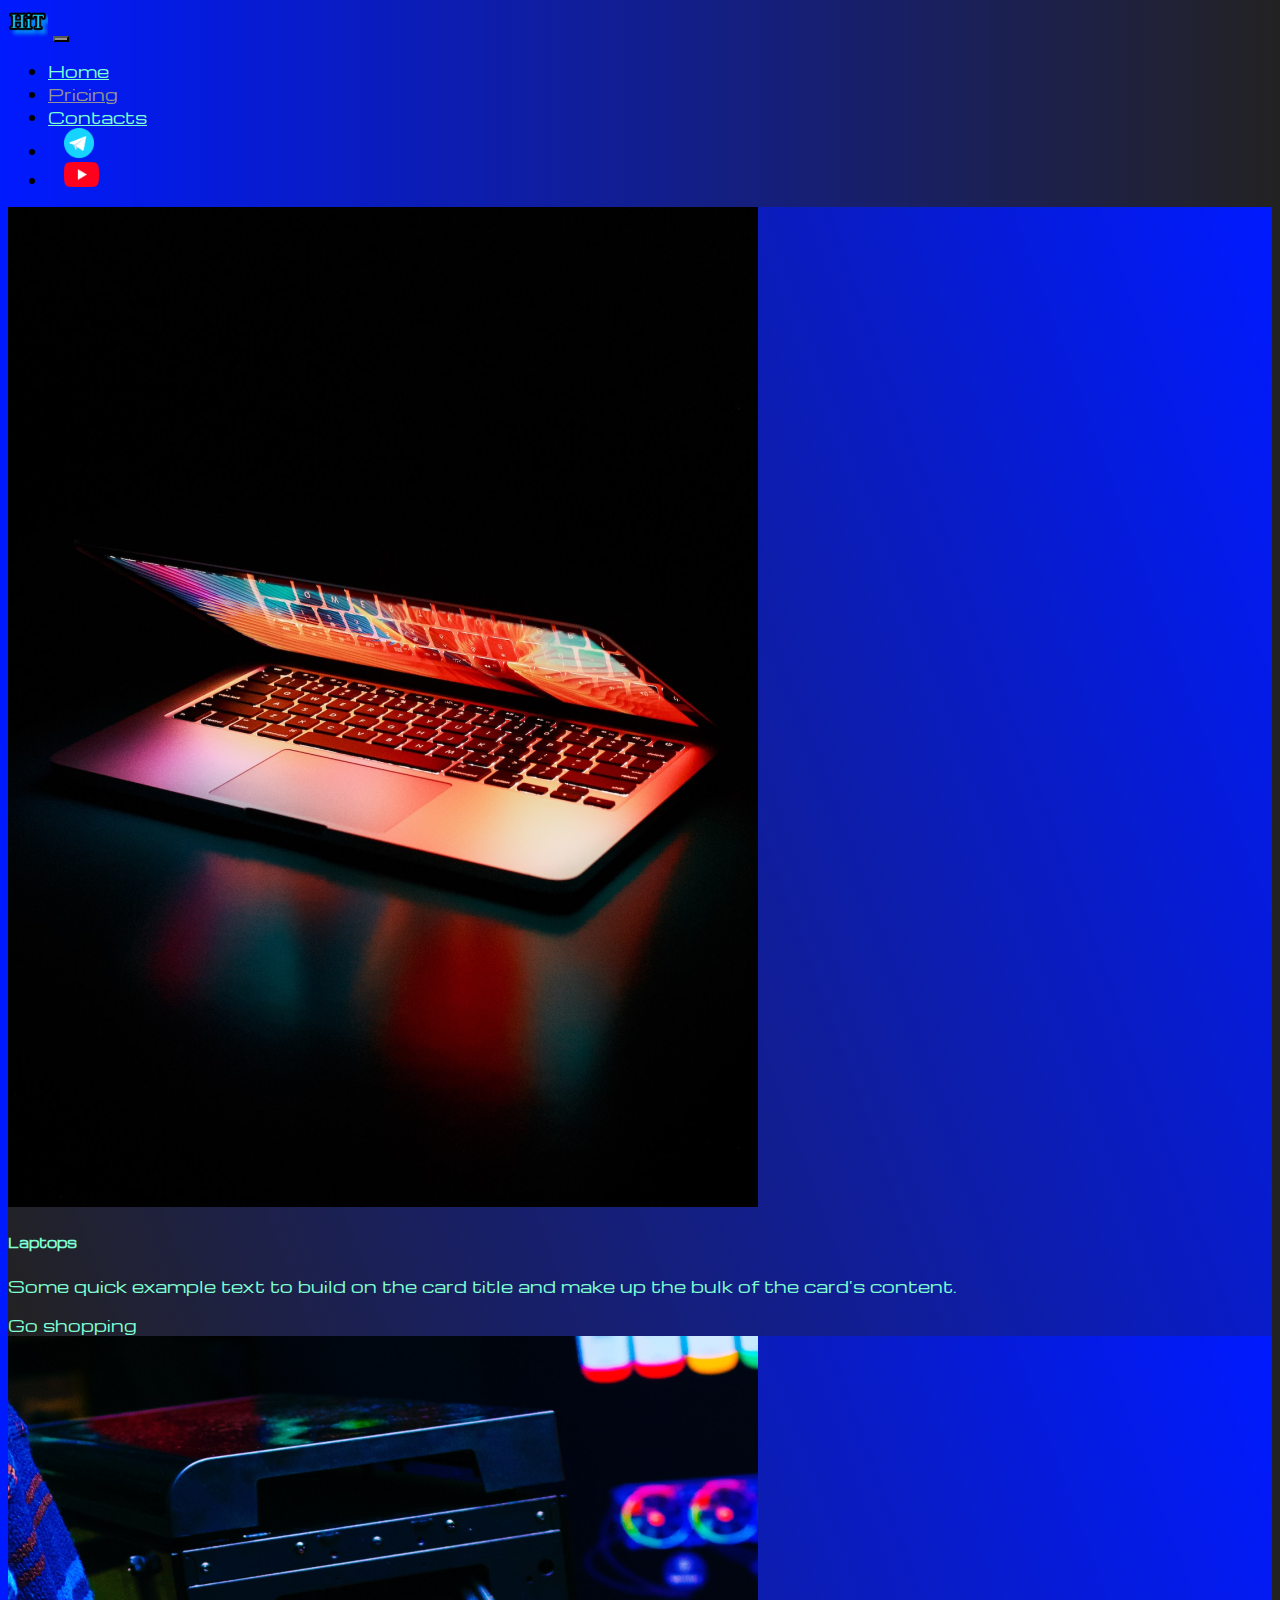
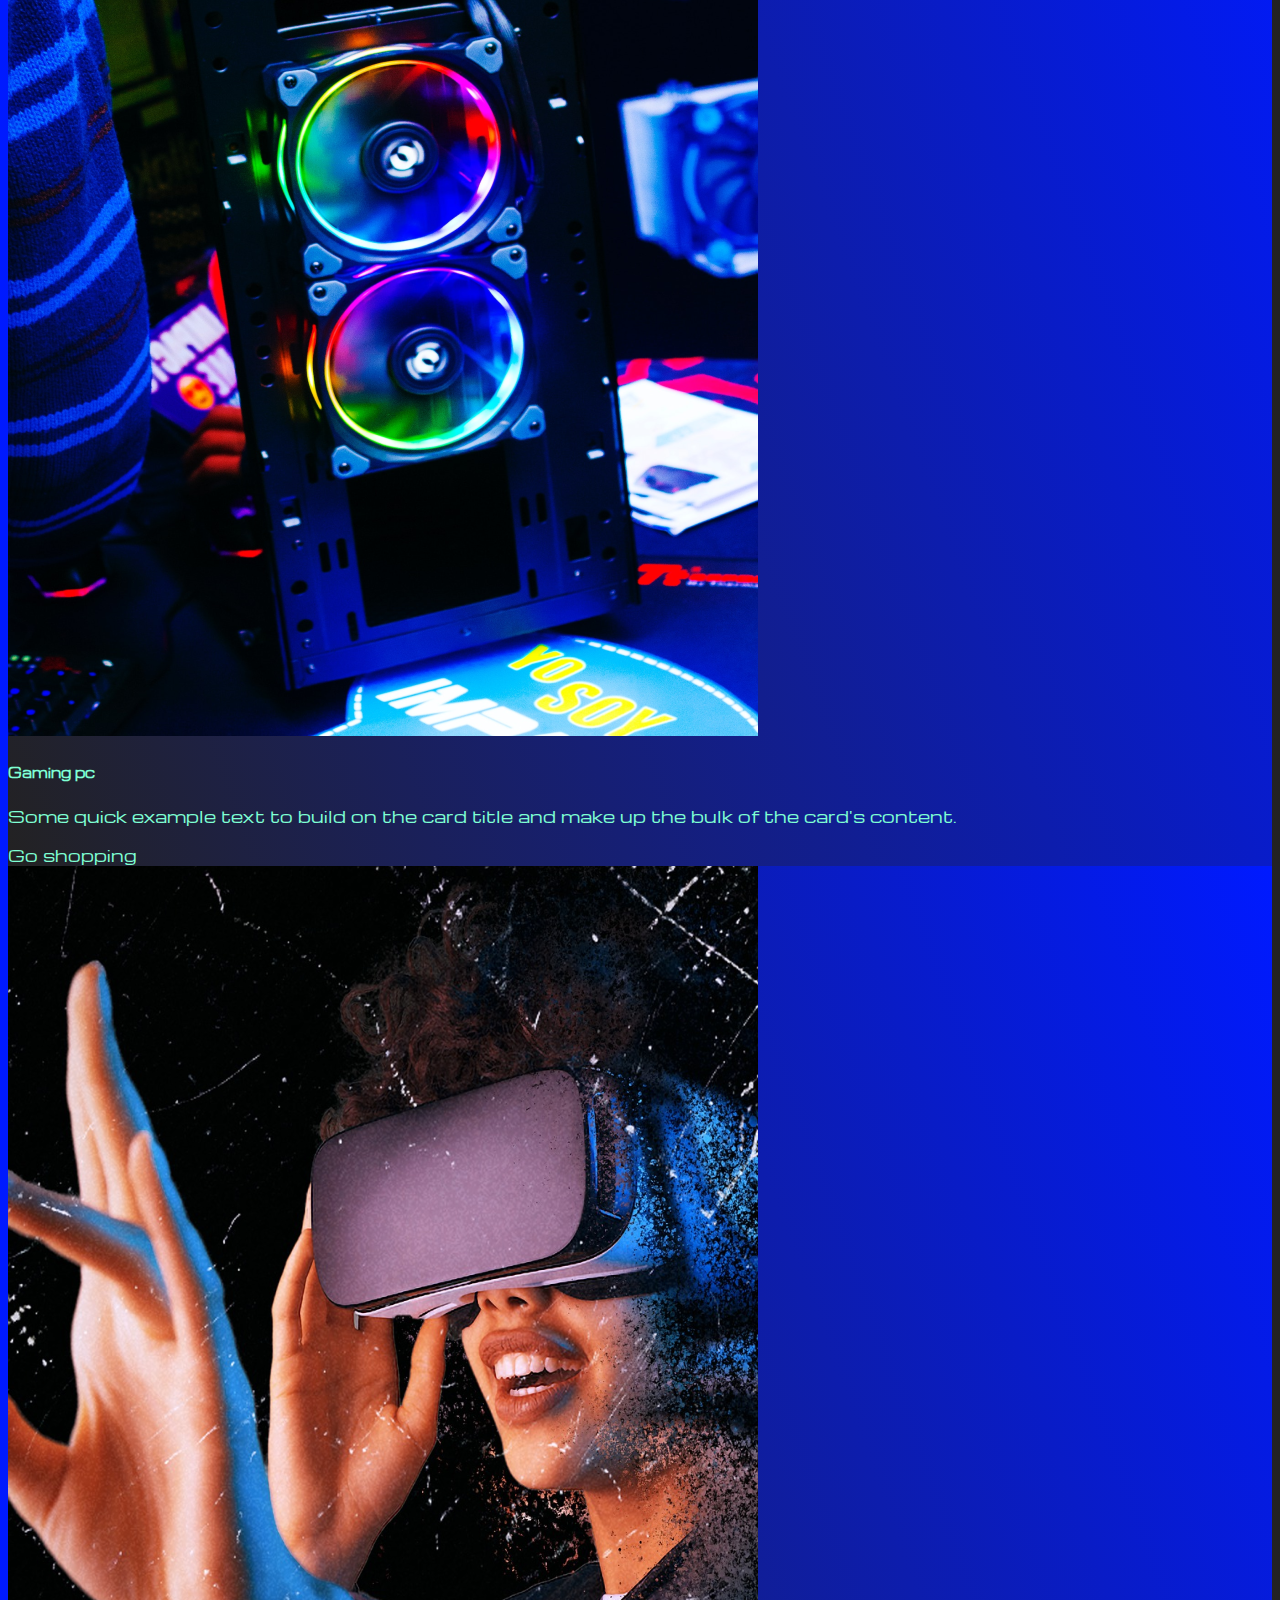
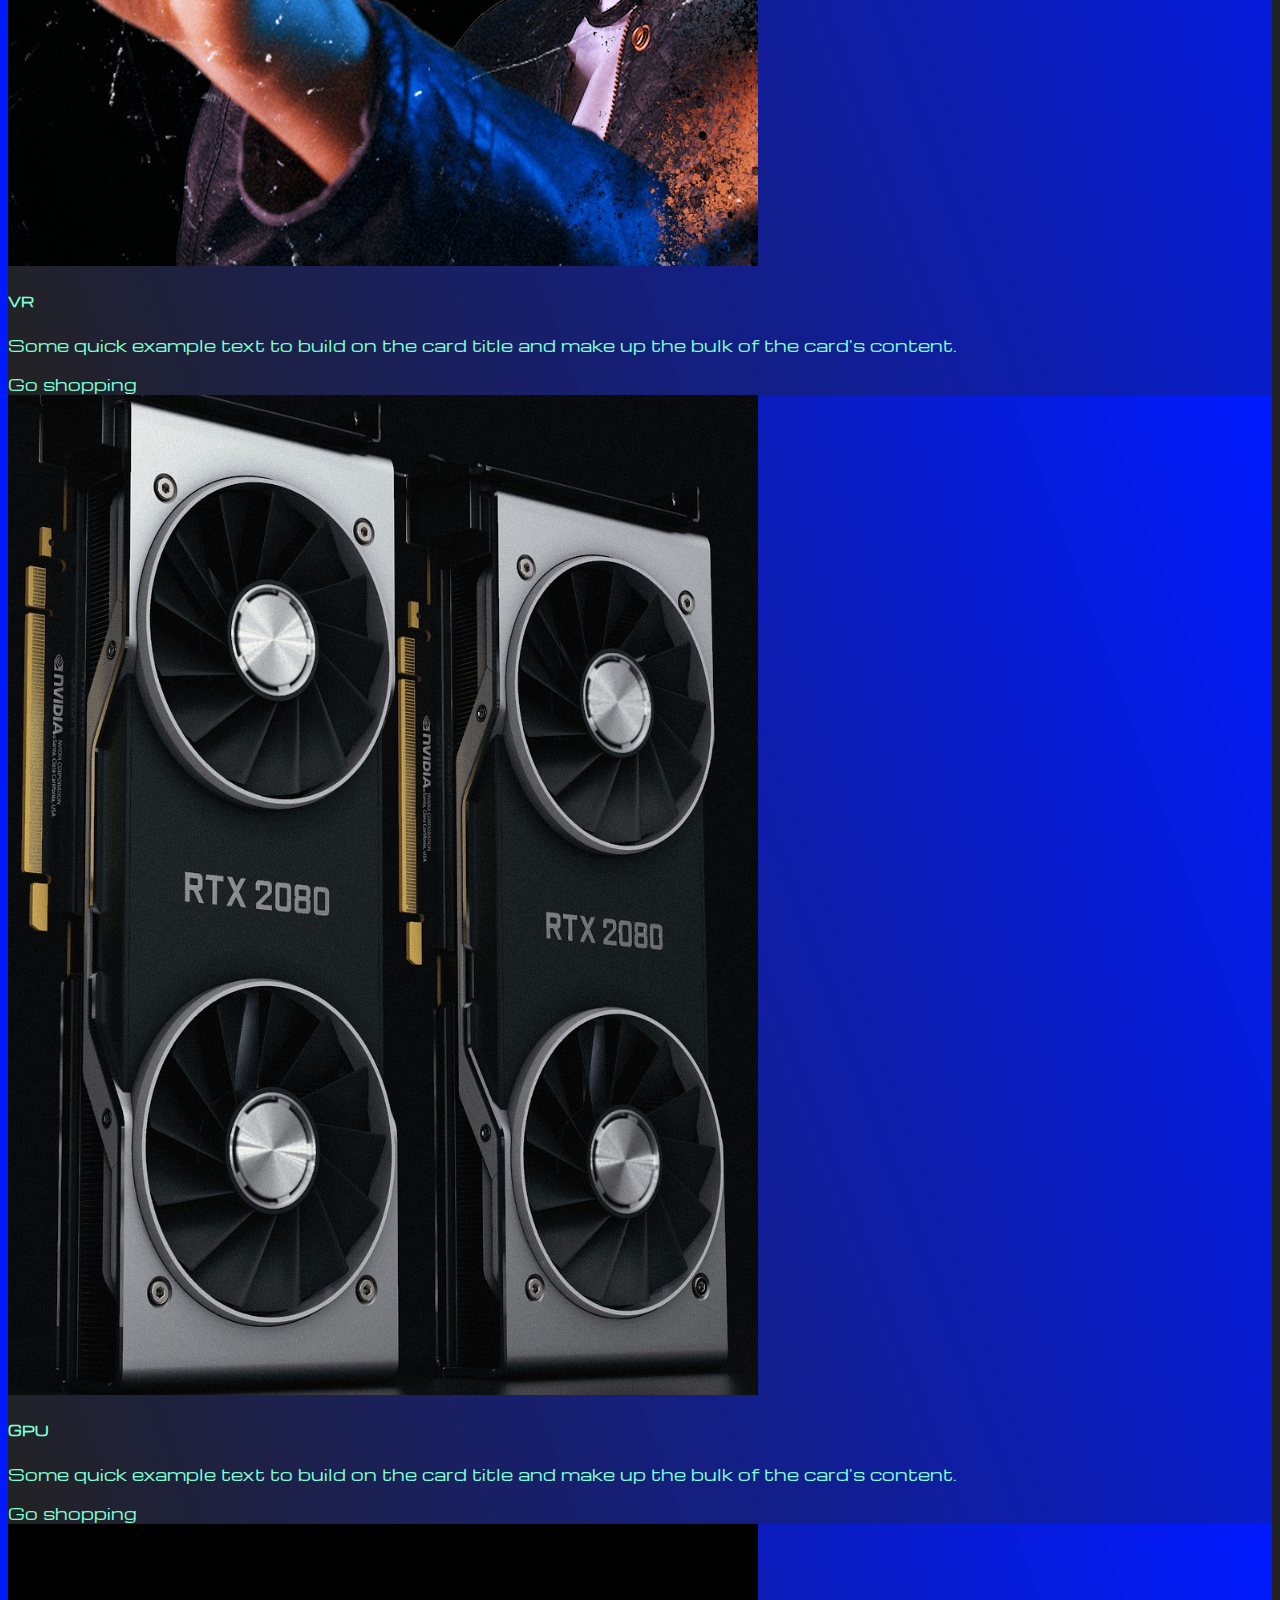
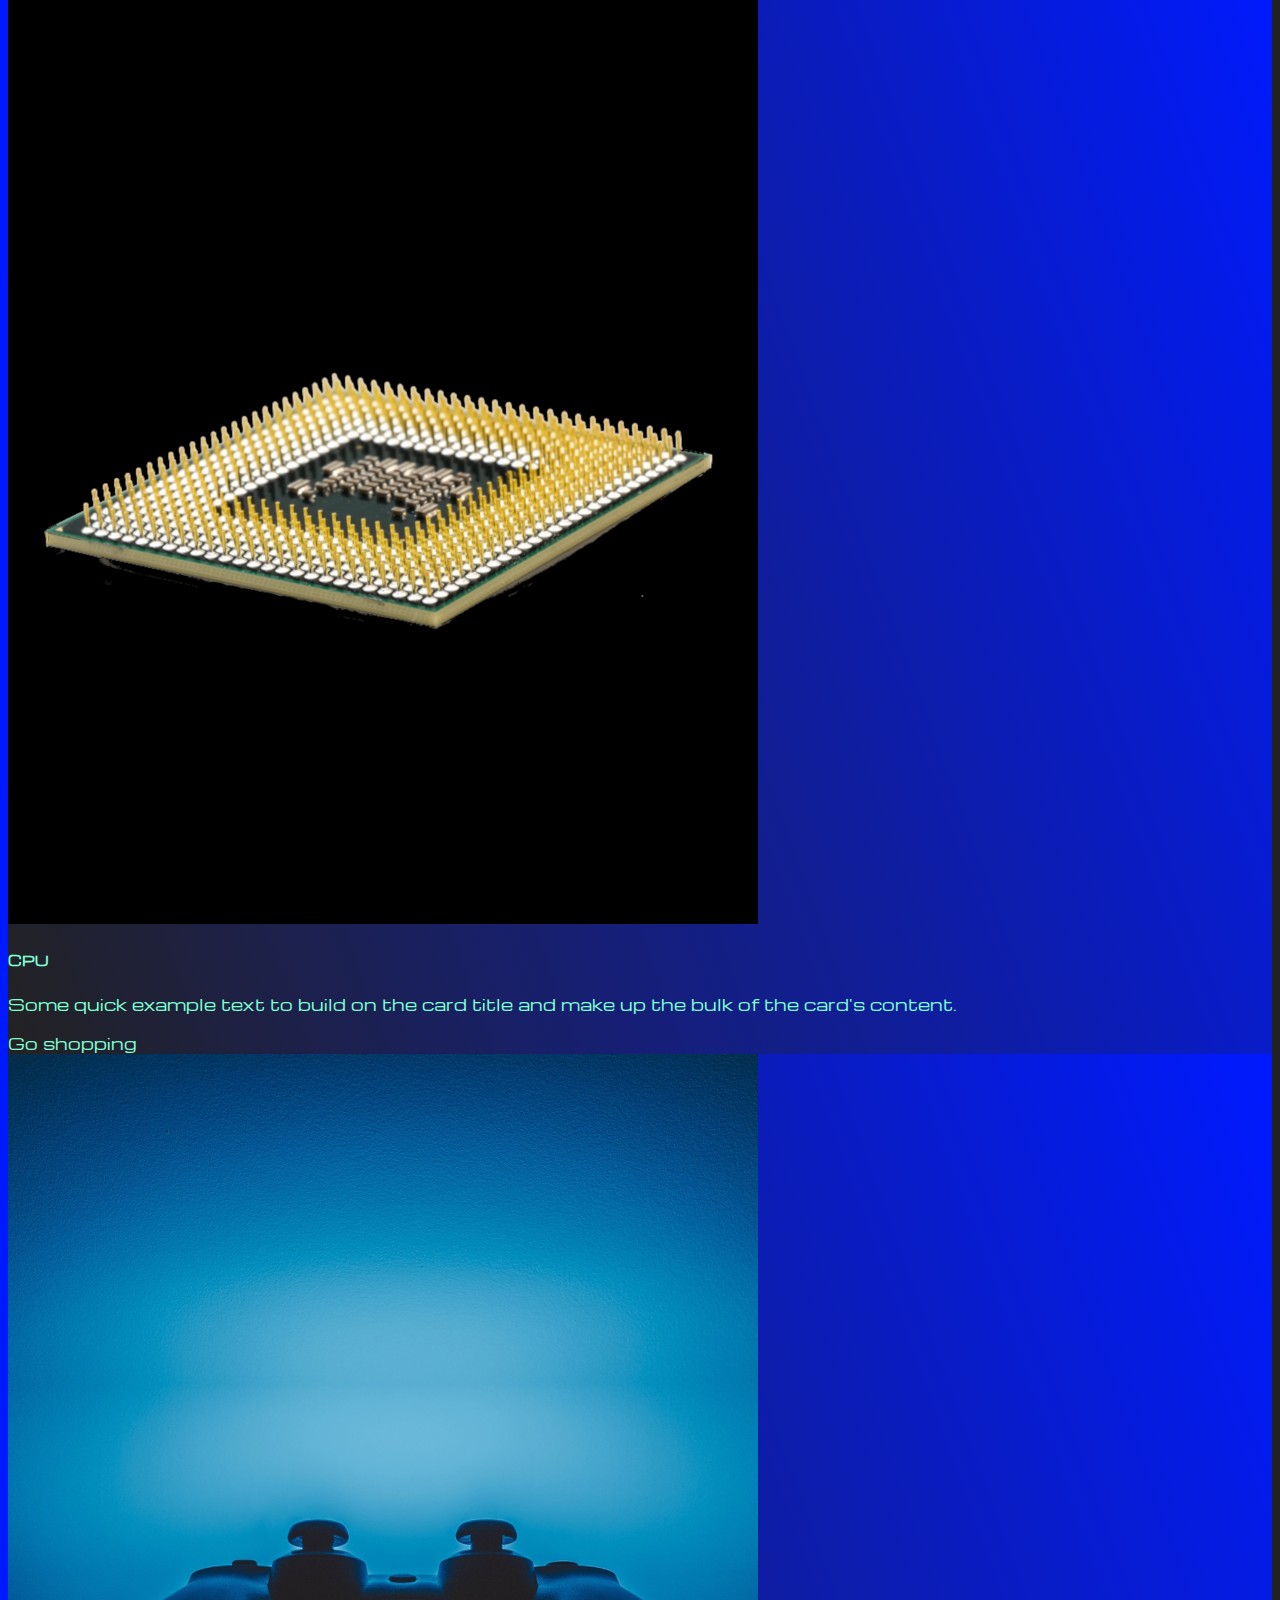
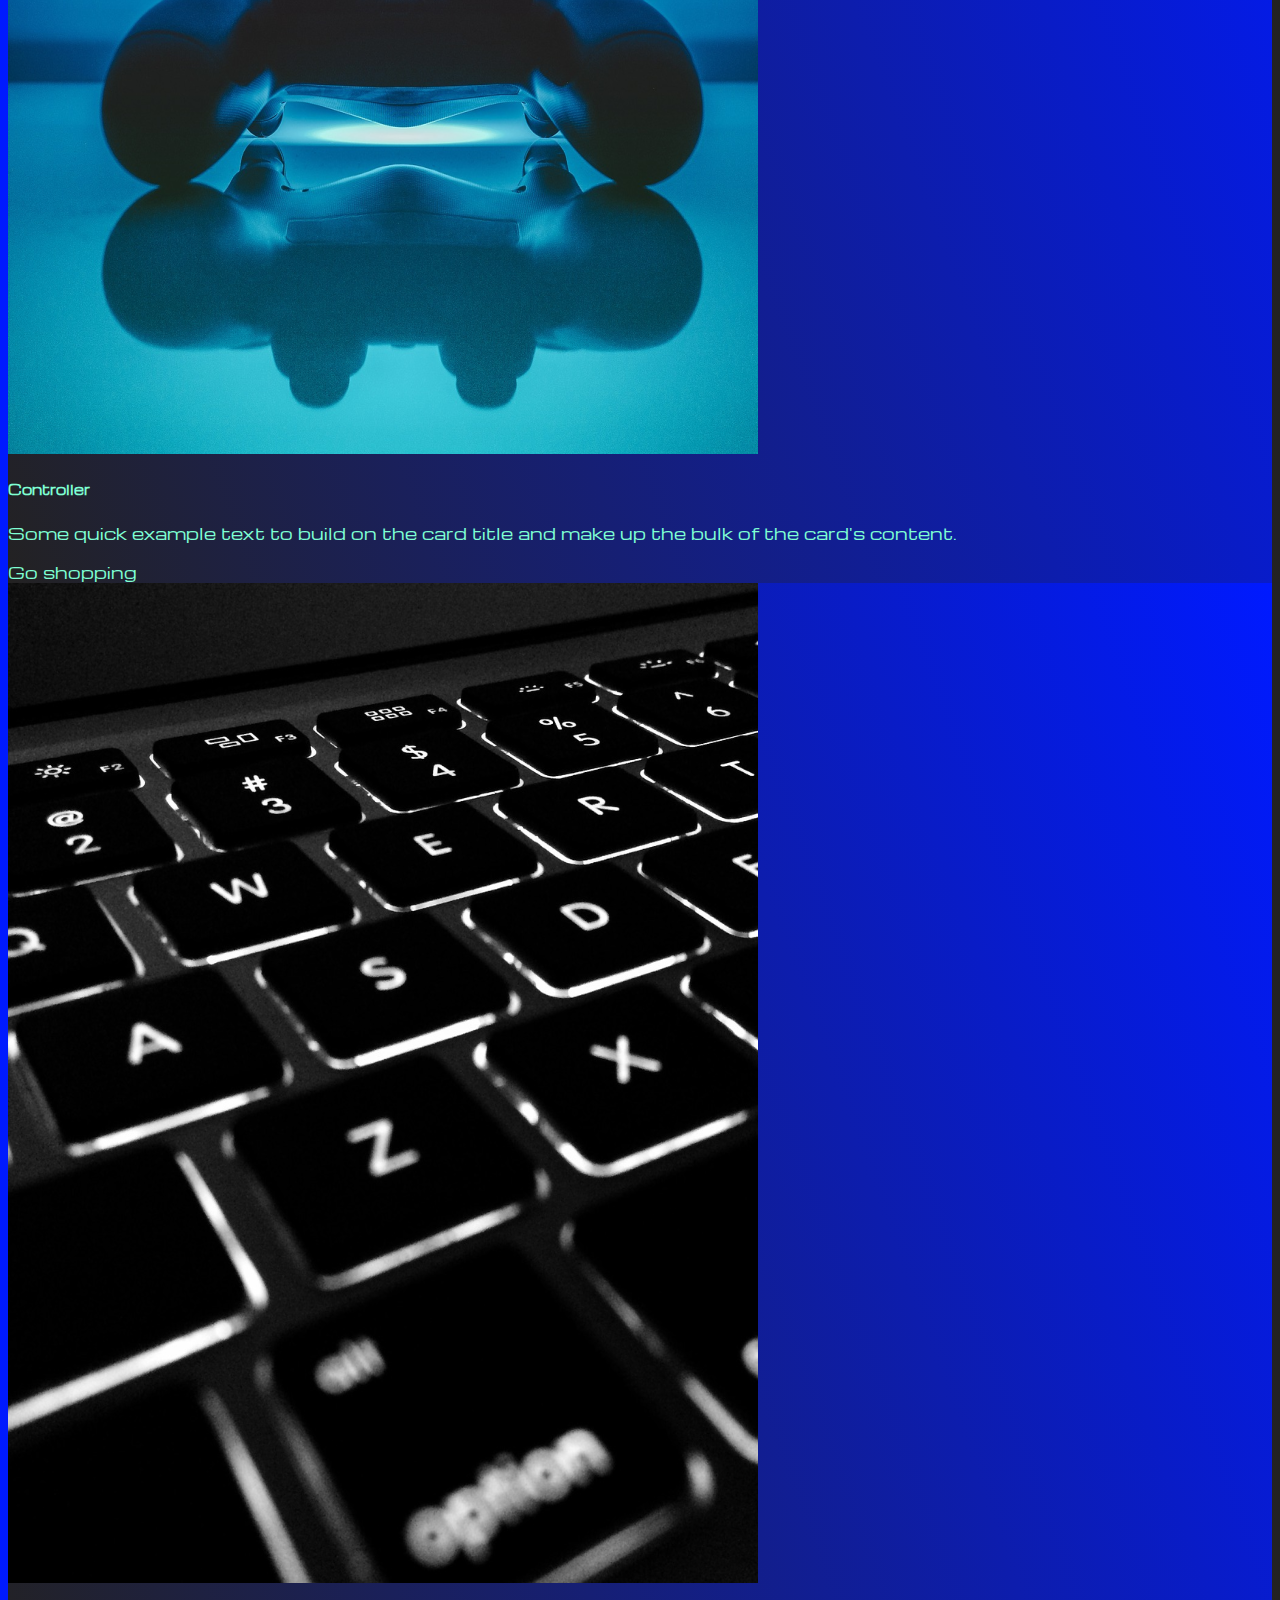
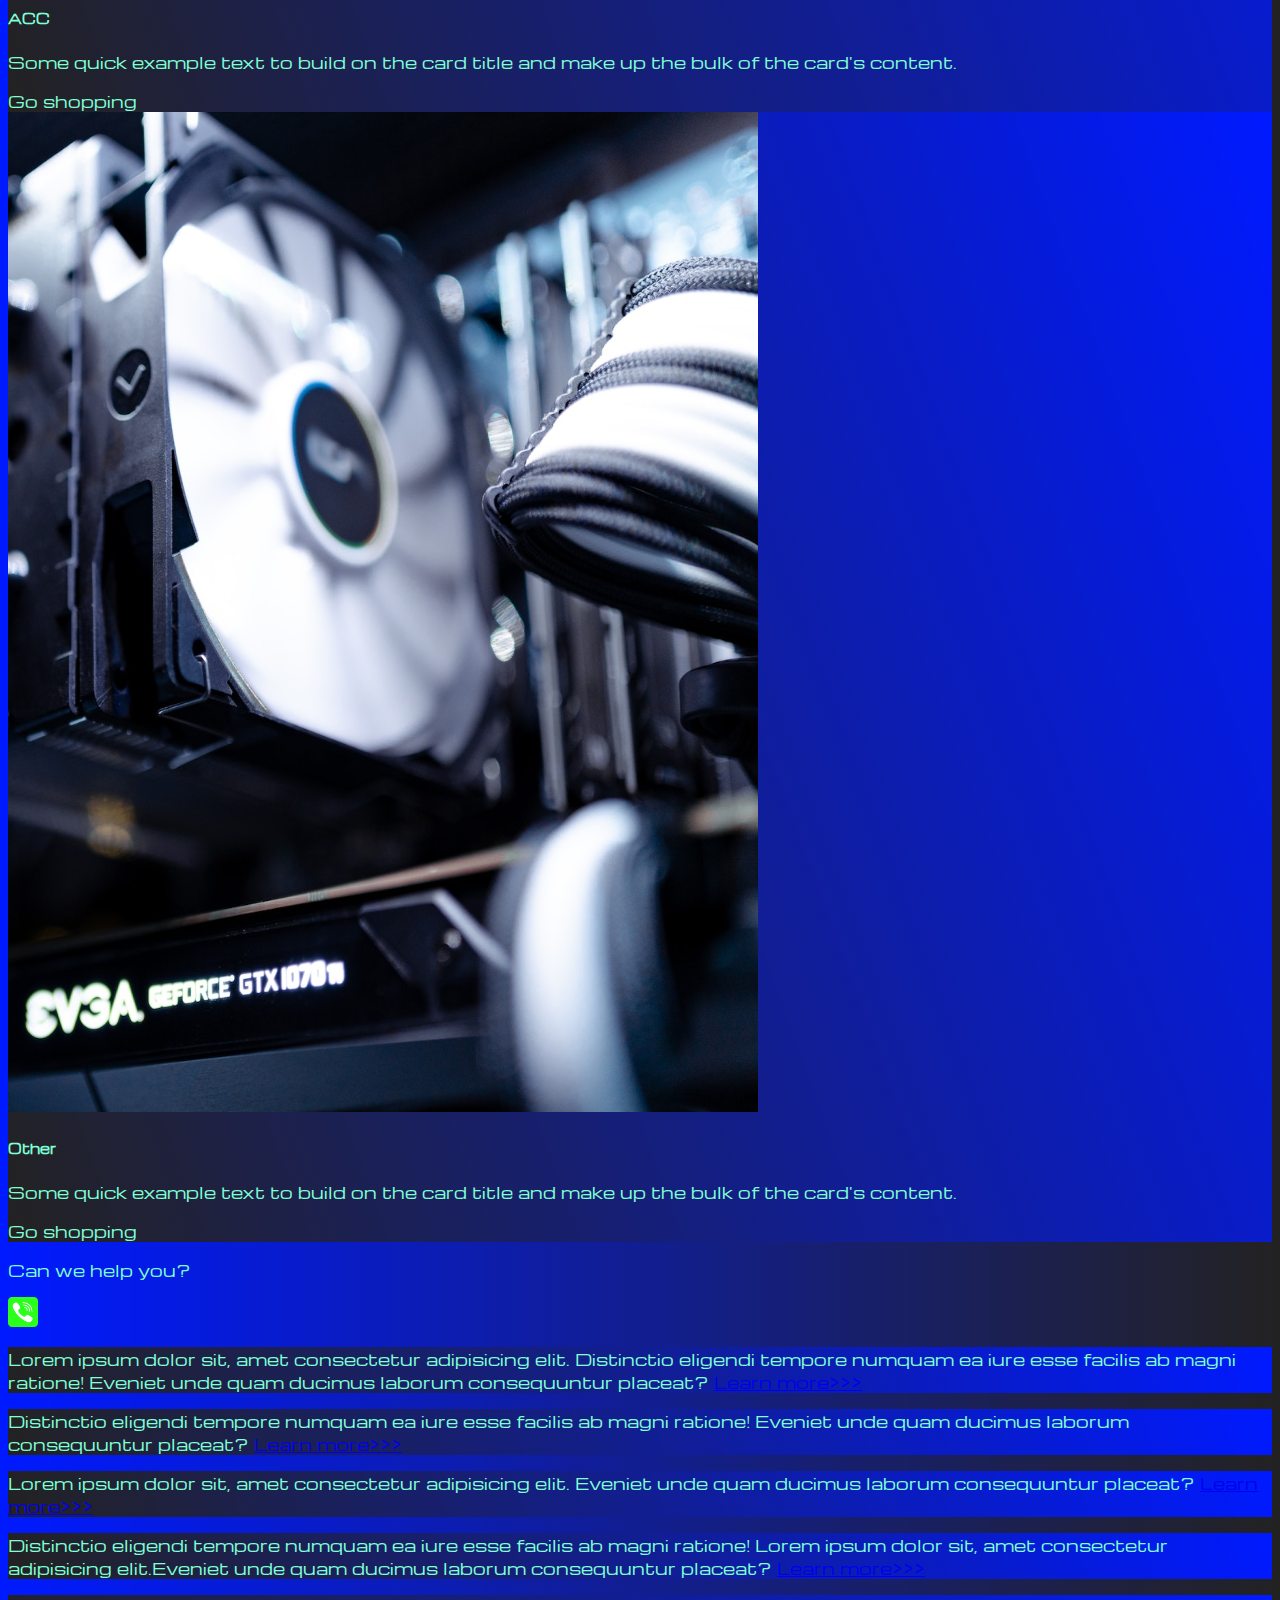
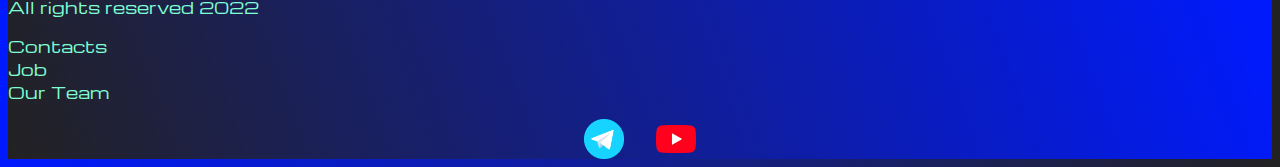
<file: priccing.html>
<!DOCTYPE html>
<html lang="en">

<head>
  <meta charset="UTF-8">
  <meta http-equiv="X-UA-Compatible" content="IE=edge">
  <meta name="viewport" content="width=device-width, initial-scale=1.0">
  <link href="https://cdn.jsdelivr.net/npm/bootstrap@5.2.3/dist/css/bootstrap.min.css" rel="stylesheet"
    integrity="sha384-rbsA2VBKQhggwzxH7pPCaAqO46MgnOM80zW1RWuH61DGLwZJEdK2Kadq2F9CUG65" crossorigin="anonymous">
  <link rel="stylesheet" href="source/styles/mycss.css">
  <title>Hit</title>
</head>

<body>
  <header>
    <nav class="navbar navbar-expand-lg bg-dark">
      <div class="container-fluid">
        <a class="navbar-brand" href="/"><img src="source/files/logo.png" alt="..."></a>
        <button class="navbar-toggler" type="button" data-bs-toggle="collapse" data-bs-target="#navbarNav"
          aria-controls="navbarNav" aria-expanded="false" aria-label="Toggle navigation">
          <span class="navbar-toggler-icon"></span>
        </button>
        <div class="collapse navbar-collapse" id="navbarNav">
          <ul class="navbar-nav">
            <li class="nav-item">
              <a class="nav-link" aria-current="page" href="/">Home</a>
            </li>
            <li class="nav-item">
              <a class="nav-link active" href="priccing.html">Pricing</a>
            </li>
            <li class="nav-item">
              <a class="nav-link" href="priccing.html">Contacts</a>
          </li>
          <li class="nav-item">
              <a class="nav-link" href="priccing.html">
                  <img style="width: 30px; margin-inline: 1em;" src="source/images/tg.png" alt="...">
              </a>
          </li>
          <li class="nav-item">
              <a class="nav-link" href="priccing.html">
                  <img style="width: 35px; margin-inline: 1em;" src="source/images/yt.png" alt="...">
              </a>
          </li>
          </ul>
        </div>
      </div>
    </nav>
  </header>

  <section>
    <div class="container-fluid mt-4">
      <div class="row">
        <div class="col-lg-1">
        </div>

        <div class="col-lg-8 col-md-12">
          <div class="row">
            <div class="col-lg-4 col-md-6 mt-4">
              <div class="card">
                <a href="#"><img src="source/images/laptop.png" class="card-img-top" alt="laptop"></a>
                <div class="card-body">
                  <h5 class="card-title"><a href="#">Laptops</a></h5>
                  <p class="card-text"><a href="#">
                    Some quick example text to build on the card title and make up the bulk of the
                      card's
                      content.
                  </a></p>
                  <a href="#" class="btn btn-primary">Go shopping</a>
                </div>
              </div>
            </div>
            <div class="col-lg-4 col-md-6 mt-4">
              <div class="card">
                <img src="source/images/gaming pc.png" class="card-img-top" alt="gaming pc">
                <div class="card-body">
                  <h5 class="card-title">Gaming pc</h5>
                  <p class="card-text">Some quick example text to build on the card title and make up the bulk of the
                    card's
                    content.</p>
                  <a href="#" class="btn btn-primary">Go shopping</a>
                </div>
              </div>
            </div>
            <div class="col-lg-4 col-md-6 mt-4">
              <div class="card">
                <img src="source/images/vr.png" class="card-img-top" alt="VR">
                <div class="card-body">
                  <h5 class="card-title">VR</h5>
                  <p class="card-text">Some quick example text to build on the card title and make up the bulk of the
                    card's
                    content.</p>
                  <a href="#" class="btn btn-primary">Go shopping</a>
                </div>
              </div>
            </div>
            <div class="col-lg-4 col-md-6 mt-4">
              <div class="card">
                <img src="source/images/gpu.png" class="card-img-top" alt="VR">
                <div class="card-body">
                  <h5 class="card-title">GPU</h5>
                  <p class="card-text">Some quick example text to build on the card title and make up the bulk of the
                    card's
                    content.</p>
                  <a href="#" class="btn btn-primary">Go shopping</a>
                </div>
              </div>
            </div>
            <div class="col-lg-4 col-md-6 mt-4">
              <div class="card">
                <img src="source/images/cpu.png" class="card-img-top" alt="VR">
                <div class="card-body">
                  <h5 class="card-title">CPU</h5>
                  <p class="card-text">Some quick example text to build on the card title and make up the bulk of the
                    card's
                    content.</p>
                  <a href="#" class="btn btn-primary">Go shopping</a>
                </div>
              </div>
            </div>
            <div class="col-lg-4 col-md-6 mt-4">
              <div class="card">
                <img src="source/images/controller.png" class="card-img-top" alt="VR">
                <div class="card-body">
                  <h5 class="card-title">Controller</h5>
                  <p class="card-text">Some quick example text to build on the card title and make up the bulk of the
                    card's
                    content.</p>
                  <a href="#" class="btn btn-primary">Go shopping</a>
                </div>
              </div>
            </div>
            <div class="col-lg-4 col-md-6 mt-4">
              <div class="card">
                <img src="source/images/acc.png" class="card-img-top" alt="VR">
                <div class="card-body">
                  <h5 class="card-title">ACC</h5>
                  <p class="card-text">Some quick example text to build on the card title and make up the bulk of the
                    card's
                    content.</p>
                  <a href="#" class="btn btn-primary">Go shopping</a>
                </div>
              </div>
            </div>
            <div class="col-lg-4 col-md-6 mt-4">
              <div class="card">
                <img src="source/images/other.png" class="card-img-top" alt="VR">
                <div class="card-body">
                  <h5 class="card-title">Other</h5>
                  <p class="card-text">Some quick example text to build on the card title and make up the bulk of the
                    card's
                    content.</p>
                  <a href="#" class="btn btn-primary">Go shopping</a>
                </div>
              </div>
            </div>


          </div>
          <div class="col-lg-12 col-md-12 text-center mt-4">
            <p>Can we help you?</p>
        </div>
        <div class="col-lg-12 col-md-12 text-center">
            <img class="call-anim" style="width: 30px;" src="source/images/phone.png" alt="...">
        </div>
        </div>

        <div class="col-lg-3 col-md-12">
          <div class="row px-2">
            <div class="col-lg-12 sidebar my-4">
              <p>Lorem ipsum dolor sit, amet consectetur adipisicing elit. Distinctio eligendi tempore numquam ea iure esse facilis ab magni ratione! Eveniet unde quam ducimus laborum consequuntur placeat? <a href="#">Learn more>>></a></p>
            </div>
            <div class="col-lg-12 sidebar my-4">
              <p> Distinctio eligendi tempore numquam ea iure esse facilis ab magni ratione! Eveniet unde quam ducimus laborum consequuntur placeat? <a href="#">Learn more>>></a></p>
            </div>
            <div class="col-lg-12 sidebar my-4">
              <p>Lorem ipsum dolor sit, amet consectetur adipisicing elit.  Eveniet unde quam ducimus laborum consequuntur placeat? <a href="#">Learn more>>></a></p>
            </div>
            <div class="col-lg-12 sidebar my-4">
              <p> Distinctio eligendi tempore numquam ea iure esse facilis ab magni ratione! Lorem ipsum dolor sit, amet consectetur adipisicing elit.Eveniet unde quam ducimus laborum consequuntur placeat? <a href="#">Learn more>>></a></p>
            </div>
          </div>
        </div>
      </div>

    </div>
  </section>

  <footer class="mt-4">
    <div class="container-fluid">
      <div class="row">
          <div class="col-lg-4 col-md-12 footer-text text-center">
              <p>All rights reserved 2022</p>
          </div>
          <div class="col-lg-4 col-md-12 footer-text text-center">
              <p>Contacts <br>Job <br>Our Team</p>
          </div>
          <div class="col-lg-4 col-md-12 media-links">
              <img style="width: 40px; margin-inline: 1em;" src="source/images/tg.png" alt="...">
              <img style="width: 40px; margin-inline: 1em;" src="source/images/yt.png" alt="...">
          </div>
      </div>
  </div>
  </footer>

  <script src="https://cdn.jsdelivr.net/npm/bootstrap@5.2.3/dist/js/bootstrap.bundle.min.js"
    integrity="sha384-kenU1KFdBIe4zVF0s0G1M5b4hcpxyD9F7jL+jjXkk+Q2h455rYXK/7HAuoJl+0I4"
    crossorigin="anonymous"></script>
</body>

</html>
</file>
<file: source/styles/mycss.css>
@import url('https://fonts.googleapis.com/css?family=Michroma&display=swap');

body{
    font-family: Michroma, serif;
    background: linear-gradient(90deg, #001AFF 0%, #232222 100%);
}
p{
    color: aquamarine;
}
.nav-link{
    color: aquamarine;
}

.navbar-nav .nav-link.active{
    color: rgb(147, 147, 147);
}

.navbar-brand img{
    width: 40px;
}

.navbar-toggler{
    background-color:  rgb(147, 147, 147);
}
.sidebar{
    color: aquamarine;
    background: linear-gradient(250deg, #001AFF 0%, #232222 100%);

}
.card{
    background: linear-gradient(250deg, #001AFF 0%, #232222 100%);
    color: aquamarine; 
}
.card a{
    text-decoration: none;
    color: aquamarine; 
}
.slide-text,
.footer-text{
    color: aquamarine;
    margin: auto auto;
}

footer,
.btn-outline-primary{
    background: linear-gradient(250deg, #001AFF 0%, #232222 100%);
}
.media-links{
    display: flex;
    justify-content: center;
    align-items: center;
}

.call-anim{
    animation: call 2s ease 0s infinite normal none;
}
@keyframes call {
	0%,
	100% {
		transform: translateX(0%);
		transform-origin: 50% 50%;
	}

	15% {
		transform: translateX(-30px) rotate(-6deg);
	}

	30% {
		transform: translateX(15px) rotate(6deg);
	}

	45% {
		transform: translateX(-15px) rotate(-3.6deg);
	}

	60% {
		transform: translateX(9px) rotate(2.4deg);
	}

	75% {
		transform: translateX(-6px) rotate(-1.2deg);
	}
}
@media (max-width: 755px) {
    .carousel-indicators {
        display: none;
    }
}
</file>
